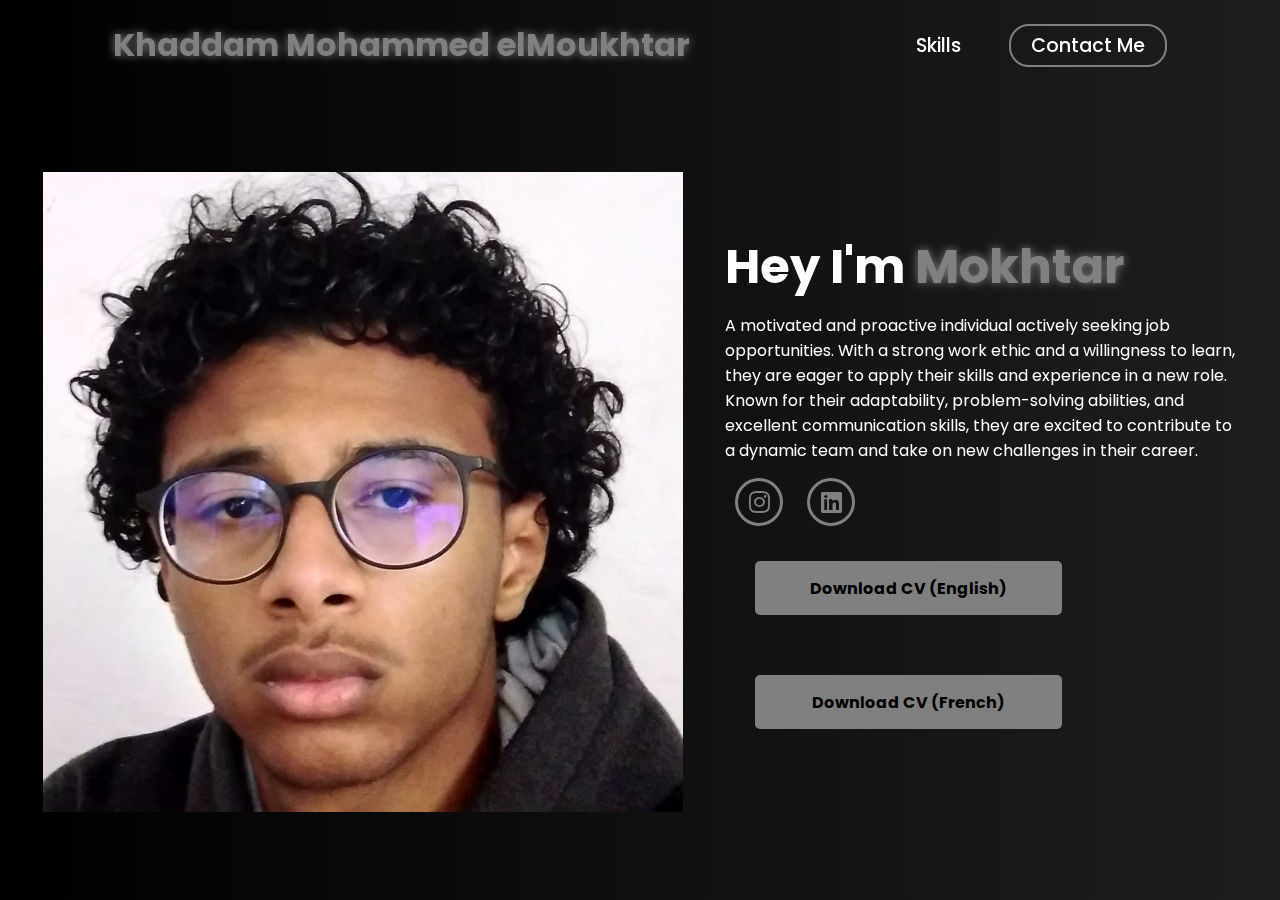
<file: index.html>
<!DOCTYPE html>
<html lang="en">
<head>
    <meta charset="UTF-8">
    <meta name="viewport" content="width=device-width, initial-scale=1.0">
    <link rel="stylesheet" href="https://cdnjs.cloudflare.com/ajax/libs/font-awesome/6.7.1/css/all.min.css">
    <title>Mokhtars' Portfolio</title>
    <link rel="stylesheet" href="nom.css">
    <link rel="stylesheet" href="https://unpkg.com/aos@next/dist/aos.css" />
    <link rel="website icon" type="png" href="gamma.png">
</head>
<body>
    <nav>
        <div class="nav-container">
            <div class="logo" data-aos="zoom-in" data-aos-duration="1000">
                <span>Khaddam Mohammed elMoukhtar</span>
            </div>
            <div class="links">
                <div class="link" data-aos="fade-up" data-aos-duration="1000" data-aos-delay="300"><a href="myskills.html">Skills</a></div>
                <div class="link contact-btn" data-aos="fade-up" data-aos-duration="1000" data-aos-delay="600"><a href="contactme.html">Contact Me</a></div>
            </div>
            <i class="fa-solid fa-bars hamburg" onclick="hamburg()"></i>
        </div>
        <div class="dropdown">
            <div class="links">
                <a href="index.html">Home</a>
                <a href="myskills.html">Skills</a>
                <a href="contactme.html">Contact Me</a>
                <i class="fa-solid fa-xmark cancel" onclick="cancel()"></i>
            </div>
        </div>
    </nav>
        <section>
            <div class="main-container">
                <div class="image" data-aos="zoom-in-right" data-aos-duration="2500">
                    <img src="Mokhtar1 (2).jpg" alt="">
                </div>
                <div class="content">
                    <h1 data-aos="fade-left" data-aos-duration="1000" data-aos-delay="800">Hey I'm <span>Mokhtar</span></h1>
                    
                    <p data-aos="flip-up" data-aos-duration="1000" data-aos-delay="1000">A motivated and proactive individual actively seeking job opportunities. With a strong work ethic and a willingness to learn, they are eager to apply their skills and experience in a new role. Known for their adaptability, problem-solving abilities, and excellent communication skills, they are excited to contribute to a dynamic team and take on new challenges in their career.</p>
                    <div class="social-links" data-aos="flip-down" data-aos-duration="1000" data-aos-delay="1200">
                        <a href="https://www.instagram.com/3.a.z.i/"><i class="fa-brands fa-instagram"></i></a>
                        <a href="https://www.linkedin.com/in/mokhtar-khaddam-4a0531336/?trk=opento_lp"><i class="fa-brands fa-linkedin"></i></a>
                    </div>
                    <div class="btn" data-aos="zoom-out-left" data-aos-duration="1000" data-aos-delay="1300">
                        <a href="Mohammed elMoukhtar khaddams' CV (anglais).pdf" download="CV de Khaddam Mohammed elMokhtar.pdf"> <button href="">Download CV (English)</button> </a>
                    </div>
                    <div class="btn" data-aos="zoom-out-left" data-aos-duration="1000" data-aos-delay="1300">
                        <a href="Mohammed elMoukhtar khaddams' CV (français).pdf" download="CV de Khaddam Mohammed elMokhtar.pdf"> <button href="">Download CV (French)</button> </a>
                    </div>
                </div>
            </div>
        </section>
        <script src="https://unpkg.com/aos@next/dist/aos.js"></script>
        <script>
          AOS.init({offset:0});
        </script>
        <script>
            function hamburg(){
                const navbar = document.querySelector(".dropdown")
                navbar.style.transform = "translateY(0px)"
            }
            function cancel(){
                const navbar = document.querySelector(".dropdown")
                navbar.style.transform = "translateY(-500px)"
            }
           
        </script>
</body>
</html>
</file>
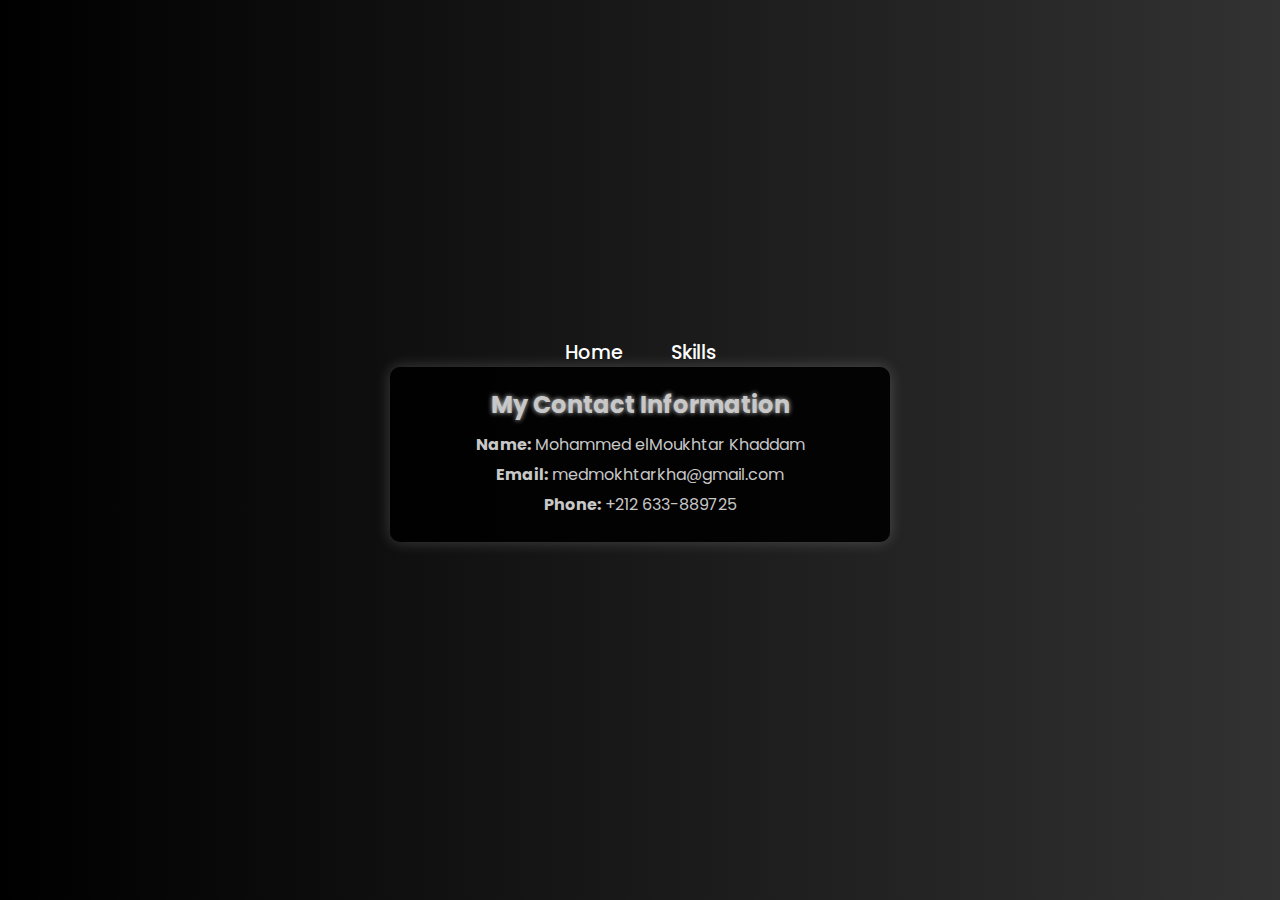
<file: contactme.html>
<!DOCTYPE html>
<html lang="en">
<head>
    <meta charset="UTF-8">
    <meta name="viewport" content="width=device-width, initial-scale=1.0">
    <title>Contact Form</title>
    <style>
        @import url('https://fonts.googleapis.com/css2?family=Poppins:wght@100;200;300;400;500;600&display=swap');
        * {
            margin: 0;
            padding: 0;
            box-sizing: border-box;
            font-family: 'Poppins', sans-serif;
        }
        body {
            display: flex;
            justify-content: center;
            align-items: center;
            flex-direction: column;
            min-height: 100vh;
            background: linear-gradient(to right, rgb(0, 0, 0), rgb(50, 50, 50));
            padding: 20px;
        }
        .contact-info, .contact-form {
            background: rgba(0, 0, 0, 0.9);
            padding: 20px;
            border-radius: 10px;
            box-shadow: 0 0 15px rgba(255, 255, 255, 0.2);
            max-width: 500px;
            width: 100%;
            margin-bottom: 20px;
            text-align: center;
        }
        .contact-info h2, .contact-form h2 {
            color: rgb(200, 200, 200);
            text-shadow: 0 0 5px rgb(200, 200, 200);
            margin-bottom: 10px;
        }
        .contact-info p {
            font-size: 1rem;
            color: rgb(200, 200, 200);
            margin: 5px 0;
        }
        .contact-form label {
            font-size: 1rem;
            color: rgb(200, 200, 200);
            margin-bottom: 5px;
            display: block;
            text-align: left;
        }
        .contact-form input, .contact-form textarea {
            width: 100%;
            padding: 10px;
            margin-bottom: 15px;
            border: 1px solid rgb(100, 100, 100);
            border-radius: 5px;
            font-size: 1rem;
            background-color: rgb(30, 30, 30);
            color: white;
        }
        .contact-form input:focus, .contact-form textarea:focus {
            border-color: rgb(200, 200, 200);
            outline: none;
        }
        .contact-form button {
            width: 100%;
            padding: 10px;
            background-color: rgb(50, 50, 50);
            color: white;
            border: none;
            border-radius: 5px;
            font-size: 1rem;
            cursor: pointer;
            transition: all 0.3s ease;
        }
        .contact-form button:hover {
            background-color: rgb(80, 80, 80);
        }
        nav{
    width: 100%;
    height: 10vh;
    position: sticky;
}
.nav-container{
    width: 100%;
    height: 100%;
    display: flex;
    justify-content: space-around;
    align-items: center;
}
.logo{
    color: white;
    font-size: 2rem;
    font-weight: bolder;
}
.logo span{
    color: rgb(200, 200, 200);
    text-shadow: 0 0 10px rgb(200, 200, 200);
}
.hamburg, .cancel{
    cursor: pointer;
    position: absolute;
    right: 15px;
    top: 10px;
    color: white;
    font-size: 2rem;
    display: none;
}
.nav-container .links {
    display: flex;
    gap: 3rem;
    align-items: center;
}
.nav-container .links a{
    position: relative;
    font-size: 1.2rem;
    color: white;
    text-decoration: none;
    font-weight: 500;
    transform: 0.3s linear;
}
.nav-container .links a::before{
    position: absolute;
    content: "";
    bottom: -3px;
    left: 0;
    width: 0%;
    height: 3px;
    background-color: rgb(200, 200, 200);
    transition: 0.2s linear;
}
.nav-container .links a:hover::before{
    width: 100%;
}
.nav-container .contact-btn{
    background-color: transparent;
    padding: 5px 20px;
    border-radius: 20px;
    border: 2px solid rgb(200, 200, 200);
    transition: 0.2s linear;
}
.nav-container .contact-btn a{
    color: white;
    transition: 0.3s linear;
}
.nav-container .contact-btn:hover, .nav-container .contact-btn:hover a{
    background-color: rgb(200, 200, 200);
    color: black;
}
.nav-container .links a:hover{
    color: rgb(200, 200, 200);
}
    </style>
</head>
<body>
    <div class="nav-container">
        <div class="links">
            <div class="link" data-aos="fade-up" data-aos-duration="1000" data-aos-delay="100"><a href="index.html">Home</a></div> 
            <div class="link" data-aos="fade-up" data-aos-duration="1000" data-aos-delay="300"><a href="#">Skills</a></div>
        </div>
    </div>
    <div class="contact-info">
        <h2>My Contact Information</h2>
        <p><strong>Name:</strong> Mohammed elMoukhtar Khaddam</p>
        <p><strong>Email:</strong> medmokhtarkha@gmail.com</p>
        <p><strong>Phone:</strong> +212 633-889725</p>
    </div>
</body>
</html>
</file>
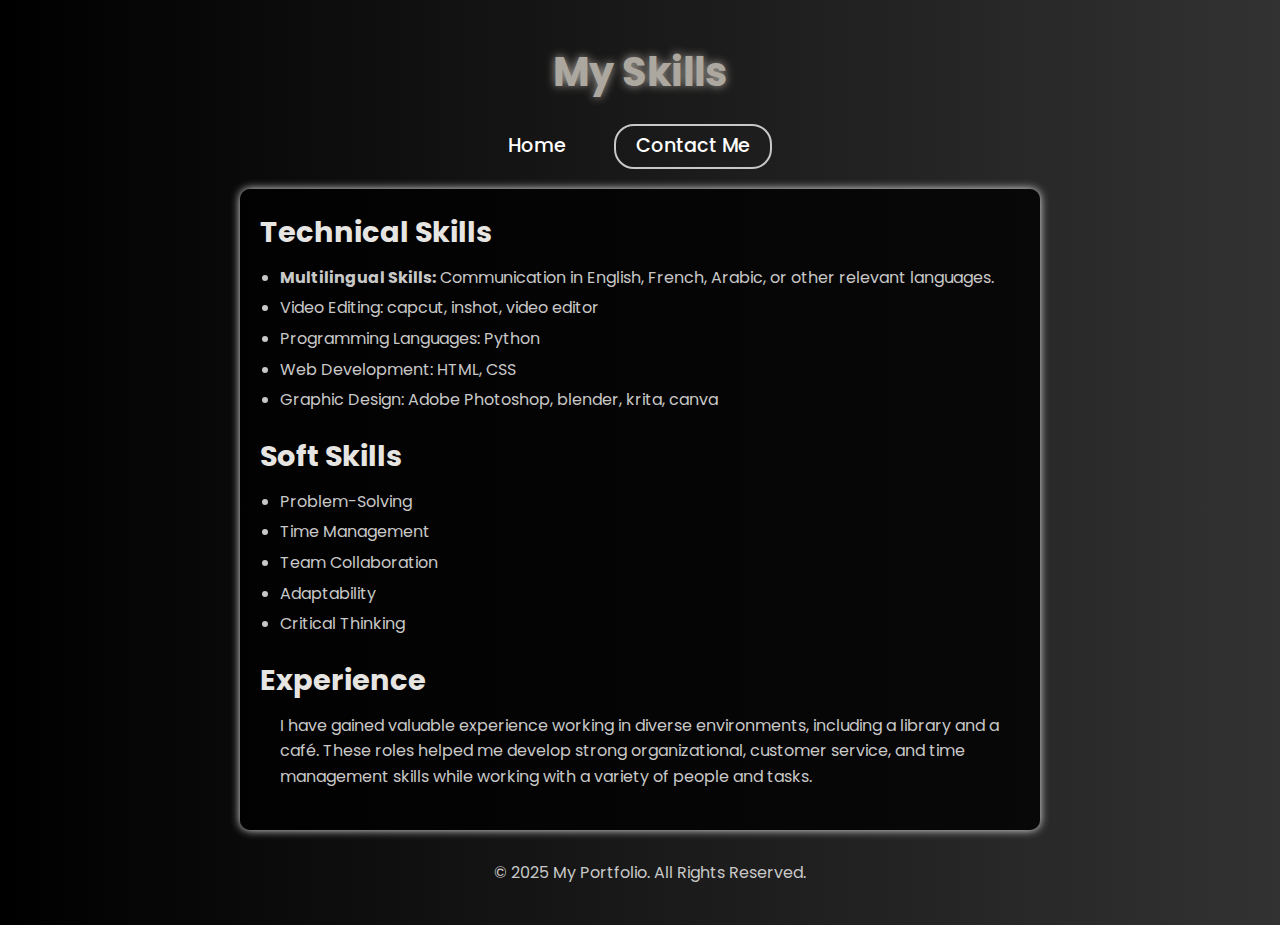
<file: myskills.html>
<!DOCTYPE html>
<html lang="en">
<head>
    <meta charset="UTF-8">
    <meta name="viewport" content="width=device-width, initial-scale=1.0">
    <title>My Skills</title>
    <style>
       @import url('https://fonts.googleapis.com/css2?family=Poppins:wght@100;200;300;400;500;600&display=swap');
* {
    padding: 0;
    margin: 0;
    font-family: 'Poppins', sans-serif;
    box-sizing: border-box;
}
body {
    background: linear-gradient(to right, rgb(0, 0, 0), rgb(50, 50, 50));
    color: rgb(100, 93, 93);
    padding: 20px;
    line-height: 1.6;
}
header {
    text-align: center;
    padding: 20px;
}
header h1 {
    font-size: 2.5rem;
    color: rgb(172, 168, 160);
    text-shadow: 0 0 10px rgb(171, 165, 157);
}
section {
    margin: 20px auto;
    max-width: 800px;
    background: rgba(0, 0, 0, 0.8);
    padding: 20px;
    border-radius: 10px;
    box-shadow: 0 0 10px rgb(235, 236, 237);
}
h2 {
    font-size: 1.8rem;
    margin-bottom: 10px;
    color: rgb(231, 229, 226);
}
ul,p {
    list-style: disc;
    margin: 10px 0 20px 20px;
    color: rgb(200, 200, 200);
}
li {
    margin: 5px 0;
}
footer {
    text-align: center;
    margin-top: 30px;
    color: rgb(151, 148, 143);
}
nav{
    width: 100%;
    height: 10vh;
    position: sticky;
}
.nav-container{
    width: 100%;
    height: 100%;
    display: flex;
    justify-content: space-around;
    align-items: center;
}
.logo{
    color: white;
    font-size: 2rem;
    font-weight: bolder;
}
.logo span{
    color: rgb(200, 200, 200);
    text-shadow: 0 0 10px rgb(200, 200, 200);
}
.hamburg, .cancel{
    cursor: pointer;
    position: absolute;
    right: 15px;
    top: 10px;
    color: white;
    font-size: 2rem;
    display: none;
}
.nav-container .links {
    display: flex;
    gap: 3rem;
    align-items: center;
}
.nav-container .links a{
    position: relative;
    font-size: 1.2rem;
    color: white;
    text-decoration: none;
    font-weight: 500;
    transform: 0.3s linear;
}
.nav-container .links a::before{
    position: absolute;
    content: "";
    bottom: -3px;
    left: 0;
    width: 0%;
    height: 3px;
    background-color: rgb(200, 200, 200);
    transition: 0.2s linear;
}
.nav-container .links a:hover::before{
    width: 100%;
}
.nav-container .contact-btn{
    background-color: transparent;
    padding: 5px 20px;
    border-radius: 20px;
    border: 2px solid rgb(200, 200, 200);
    transition: 0.2s linear;
}
.nav-container .contact-btn a{
    color: white;
    transition: 0.3s linear;
}
.nav-container .contact-btn:hover, .nav-container .contact-btn:hover a{
    background-color: rgb(200, 200, 200);
    color: black;
}
.nav-container .links a:hover{
    color: rgb(200, 200, 200);
}
    </style>
    <link rel="website icon" type="png" href="gamma.png">
</head>
<body>
    <header>
        <h1>My Skills</h1>
    </header>
    <div class="nav-container">
        <div class="links">
            <div class="link" data-aos="fade-up" data-aos-duration="1000" data-aos-delay="100"><a href="index.html">Home</a></div> 
            <div class="link contact-btn" data-aos="fade-up" data-aos-duration="1000" data-aos-delay="600"><a href="contactme.html">Contact Me</a></div>
        </div>
    </div>

    <section>
        <h2>Technical Skills</h2>
        <ul>
            <li><strong>Multilingual Skills:</strong> Communication in English, French, Arabic, or other relevant languages.</li>
            <li>Video Editing: capcut, inshot, video editor</li>
            <li>Programming Languages: Python</li>
            <li>Web Development: HTML, CSS</li>
            <li>Graphic Design: Adobe Photoshop, blender, krita, canva</li>
        </ul>

        <h2>Soft Skills</h2>
        <ul>
            <li>Problem-Solving</li>
            <li>Time Management</li>
            <li>Team Collaboration</li>
            <li>Adaptability</li>
            <li>Critical Thinking</li>
        </ul>

        <h2>Experience</h2>
<p>I have gained valuable experience working in diverse environments, including a library and a café. These roles helped me develop strong organizational, customer service, and time management skills while working with a variety of people and tasks.</p>
    </section>

    <footer>
        <p>&copy; 2025 My Portfolio. All Rights Reserved.</p>
    </footer>
</body>
</html>
</file>
<file: nom.css>
@import url('https://fonts.googleapis.com/css2?family=Poppins:wght@100;200;300;400;500;600&display=swap');

*{
    padding: 0;
    margin: 0;
    font-family: 'Poppins', sans-serif;
    box-sizing: border-box;
}

body{
    width: 100%;
    height: 100vh;
    overflow: hidden;
    background: linear-gradient(to right, black, rgb(30, 30, 30));
}
nav{
    width: 100%;
    height: 10vh;
    position: sticky;
}
.nav-container{
    width: 100%;
    height: 100%;
    display: flex;
    justify-content: space-around;
    align-items: center;
}
.logo{
    color: white;
    font-size: 2rem;
    font-weight: bolder;
}
.logo span{
    color: gray;
    text-shadow: 0 0 10px gray;
}
.hamburg, .cancel{
    cursor: pointer;
    position: absolute;
    right: 15px;
    top: 10px;
    color: white;
    font-size: 2rem;
    display: none;
}
.nav-container .links {
    display: flex;
    gap: 3rem;
    align-items: center;
}
.nav-container .links a{
    position: relative;
    font-size: 1.2rem;
    color: white;
    text-decoration: none;
    font-weight: 500;
    transform: 0.3s linear;
}
.nav-container .links a::before{
    position: absolute;
    content: "";
    bottom: -3px;
    left: 0;
    width: 0%;
    height: 3px;
    background-color: gray;
    transition: 0.2s linear;
}
.nav-container .links a:hover::before{
    width: 100%;
}
.nav-container .contact-btn{
    background-color: transparent;
    padding: 5px 20px;
    border-radius: 20px;
    border: 2px solid gray;
    transition: 0.2s linear;
}
.nav-container .contact-btn a{
    color: white;
    transition: 0.3s linear;
}
.nav-container .contact-btn:hover, .nav-container .contact-btn:hover a{
    background-color: gray;
    color: black;
}
.nav-container .links a:hover{
    color: gray;
}
.dropdown{
    z-index: 100;
    position: absolute;
    top: 0;
    transform: translateY(-500px);
    width: 100%;
    height: auto;
    backdrop-filter: brightness(40%) blur(3px);
    box-shadow: 0 0 20px black;
    transition: 0.2s linear;
}
.dropdown .links a{
    color: white;
    display: flex;
    text-decoration: none;
    justify-content: center;
    padding: 15px 0;
    align-items: center;
    transition: 0.2s linear;
}
.dropdown .links a:hover{
    background-color: gray;
}
section{
    width: 100%;
    height: 90vh;
}
.main-container{
    width: 100%;
    height: 100%;
    display: flex;
    justify-content: space-evenly;
    align-items: center;
}
.main-container .image{
    z-index: -1;
    width: 50%;
}
.main-container .image img{
    width: 100%;
}
.main-container .content{
    color: white;
    width: 40%;
    min-height: 100px;
}
.content h1{
    font-size: clamp(1rem, 2rem + 5vw, 3rem);
}
.content h1 span{
    color: gray;
    text-shadow: 0 0 10px gray;
}
.content .typewriter{
    font-weight: 600;
    font-size: clamp(1rem, 1rem + 5vw, 2rem);
}
.content .typewriter span{
    color: gray;
    font-size: 2.5rem;
    text-shadow: 0 0 5px gray;
    position: relative;
    transition: 0.3s linear;
}
.typewriter span::before{
    content: "Developer";
    animation: words 15s infinite;
}
.typewriter span::after{
    content: "";
    position: absolute;
    width: calc(100% + 8px);
    height: 100%;
    border-left: 3px solid white;
    animation: cursor 0.6s linear infinite;
}
@keyframes cursor {
    to{
        border-left: 3px solid gray;
    }
}
@keyframes words {
    0%, 33%{
        content: "Developer";
    }
    34%, 66%{
        content: "Designer";
    }
    67%, 100%{
        content: "Youtuber";
    }
}
.content p{
    font-size: clamp(0.4rem, 0.2rem + 9vw, 1rem);
    margin: 10px 0;
}
.social-links i{
    display: inline-flex;
    justify-content: center;
    align-items: center;
    width: 3rem;
    height: 3rem;
    background-color: transparent;
    border: 0.2rem solid gray;
    border-radius: 50%;
    color: gray;
    margin: 5px 10px;
    font-size: 1.5rem;
    transition: 0.2s linear;
}
.social-links i:hover{
    scale: 1.3;
    color: black;
    background-color: gray;
    filter: drop-shadow(0 0 10px gray);
}
.content button{
    width: 60%;
    height: 6vh;
    margin: 30px;
    background-color: gray;
    color: black;
    border: none;
    outline: none;
    font-size: 100%;
    font-weight: 700;
    border-radius: 5px;
    transition: 0.2s linear;
}
.content button:hover{
    scale: 1.1;
    color: gray;
    border: 2px solid gray;
    background-color: transparent;
    font-weight: 700;
    box-shadow: 0 0 40px gray;
}
</file>
